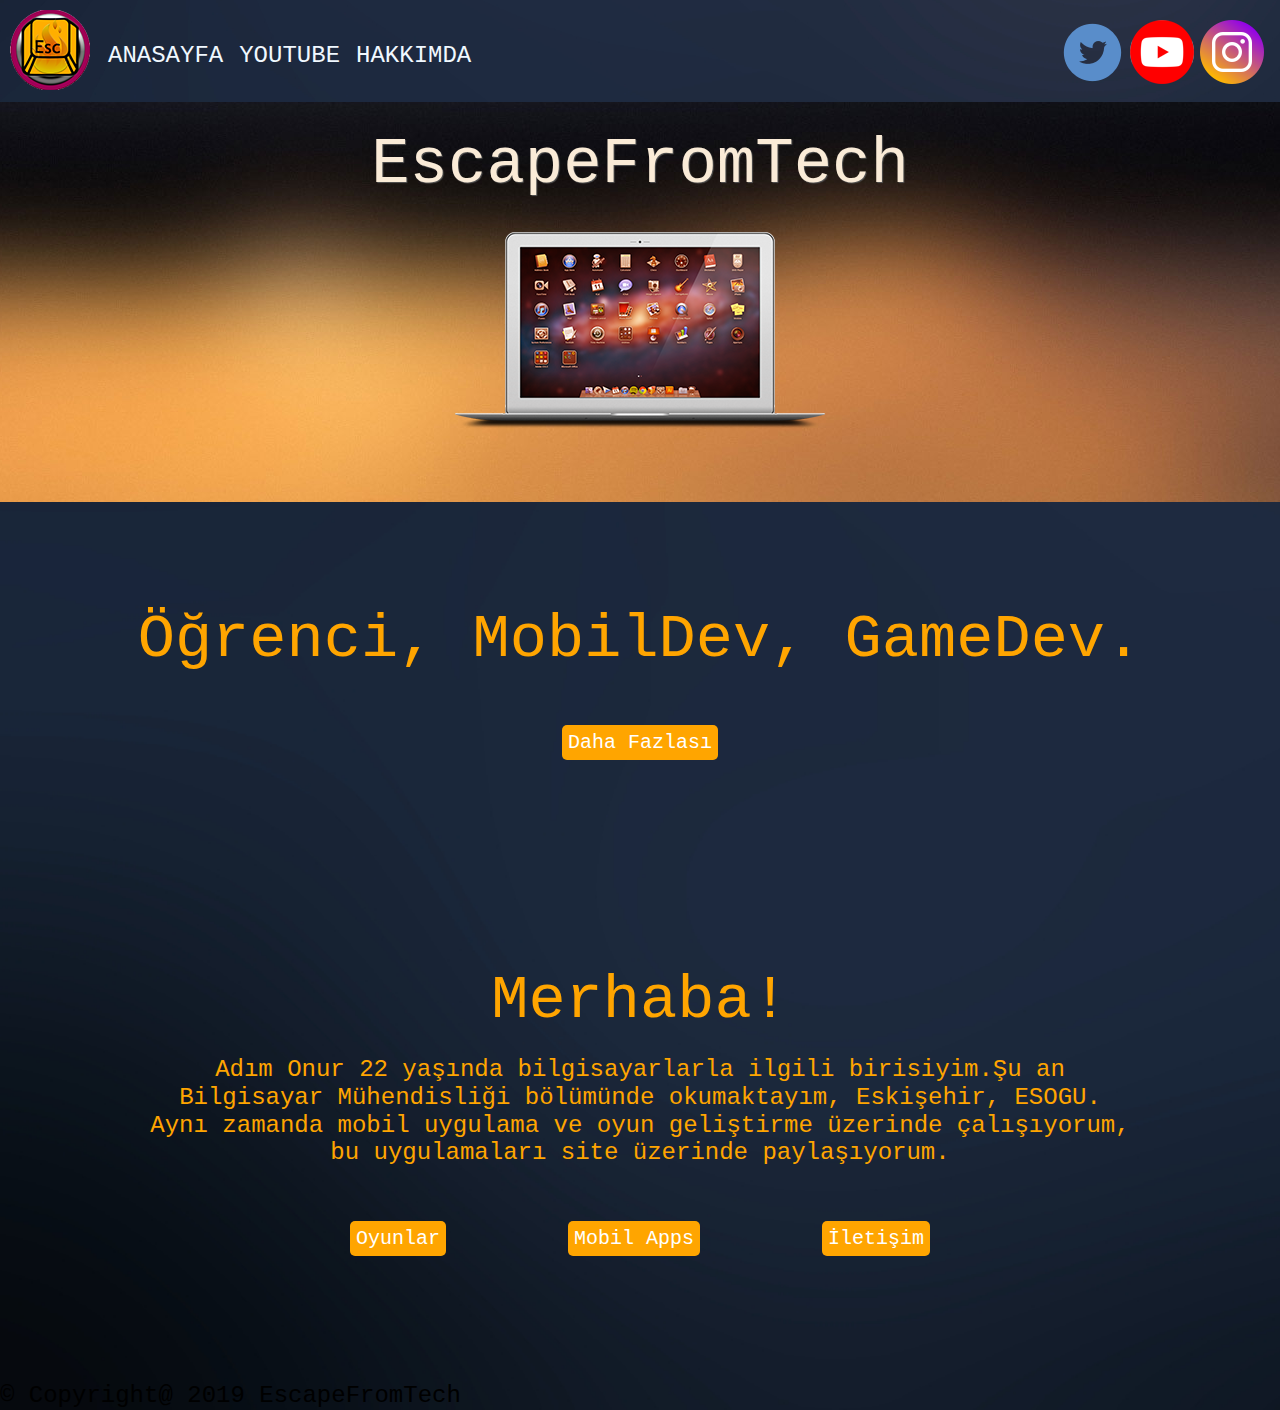
<file: index.html>
<!DOCTYPE html>
<html lang="en">
<head>
    <meta charset="UTF-8">
    <title>EscapeFromTech</title>
    <link rel="stylesheet" href="/css/normalize.css">
    <link rel="stylesheet" href="/css/custom.css">
</head>

<body>
    <div class="wrapper">
        <header>
            <div class="container">
                <div class="logo"><img src="img/logo.png" />
                </div>
                <nav>

                    <ul>
                        <li><a href="#middle">HAKKIMDA</a></li>
                        <li><a href="https://www.youtube.com/channel/UCalJQ45NyMzMvPqK5n0xYEA?view_as=subscriber">YOUTUBE</a></li>
                        <li><a href="index.html">ANASAYFA</a></li>
                    </ul>
                    <div class="instagram"><a href="https://www.instagram.com/?hl=tr"><img src="img/logo_instagram.png" /></a>
                    </div>
                    <div class="youtube"><a href="https://www.youtube.com/channel/UCalJQ45NyMzMvPqK5n0xYEA?view_as=subscriber"><img src="img/logo_youtube.png"  /></a>
                    </div>
                    <div class="twitter"><a href="https://twitter.com/login?lang=tr"><img src="img/logo_twitter.png" /></a>
                    </div>

                    <div class="clear"></div>
                </nav>
                <div class="slider">
                   
                    <p class="text">EscapeFromTech</p>
                    <div class="slider_img"><img src="img/slider_img.png" />
                    </div>
                </div>
            </div>
        </header>
        
        
        <section>
            <header class="home">
                Öğrenci, MobilDev, GameDev.     
            </header>
            <a class="mybutton" href="#middle">Daha Fazlası</a>
        </section>
        
        <section class="par" id="middle">
            <header>
                Merhaba!
            </header>
            <nav>
                Adım Onur 22 yaşında bilgisayarlarla ilgili birisiyim.Şu an<br> Bilgisayar Mühendisliği bölümünde okumaktayım, Eskişehir, ESOGU.<br> Aynı zamanda mobil uygulama ve oyun geliştirme üzerinde çalışıyorum,<br>bu uygulamaları site üzerinde paylaşıyorum.
            </nav>
            <ul>
                <a class="mybutton" href="pages/oyunlar.html">Oyunlar</a>
                <a class="mybutton" href="pages/mobilapps.html">Mobil Apps</a>
                <a class="mybutton" href="pages/iletisim.html">İletişim</a>
            </ul>
        </section>
        
        
    </div>

<footer>&copy; Copyright@ 2019 EscapeFromTech</footer>
</body>
</html>
</file>
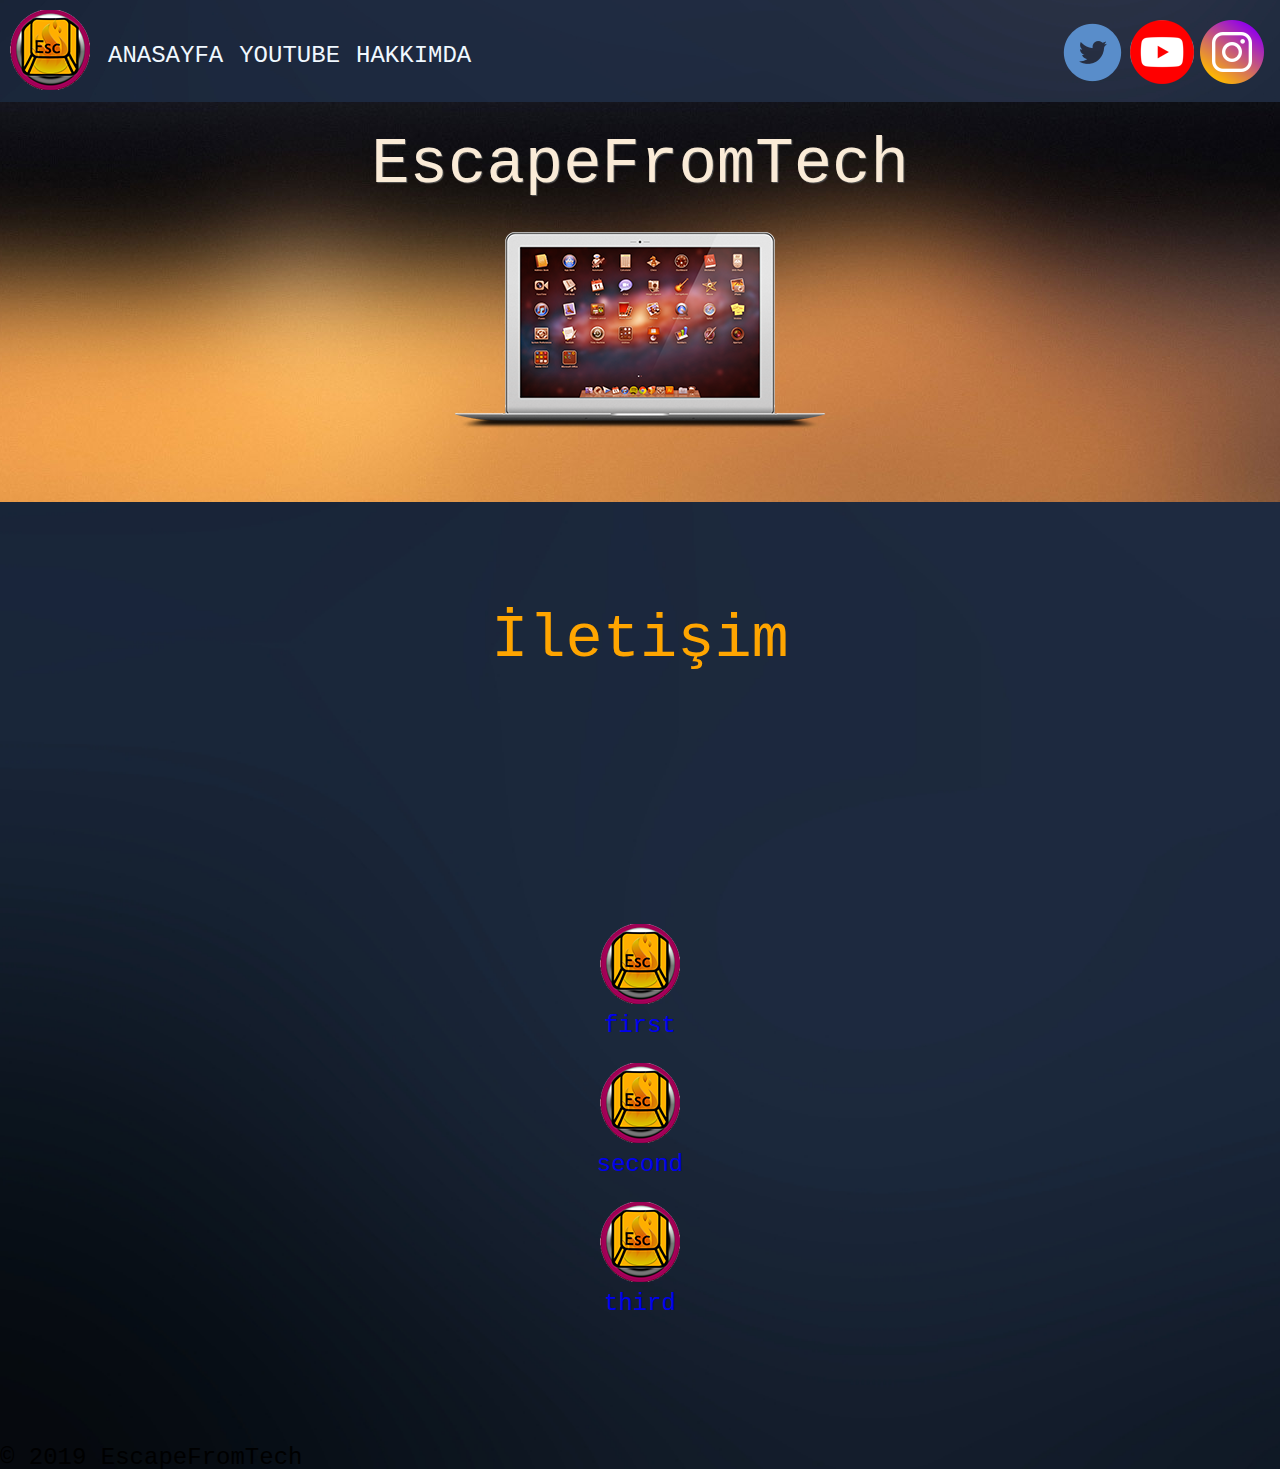
<file: pages/iletisim.html>
<!DOCTYPE html>
<html lang="en">
<head>
    <meta charset="UTF-8">
    <title>EscapeFromTech</title>
    <link rel="stylesheet" href="/css/normalize.css">
    <link rel="stylesheet" href="/css/custom.css">
</head>

<body>
    <div class="wrapper">
        <header>
            <div class="container">
                <div class="logo"><img src="../img/logo.png" />
                </div>
                <nav>

                    <ul>
                        <li><a href="#">HAKKIMDA</a></li>
                        <li><a href="https://www.youtube.com/channel/UCalJQ45NyMzMvPqK5n0xYEA?view_as=subscriber">YOUTUBE</a></li>
                        <li><a href="../index.html">ANASAYFA</a></li>
                    </ul>
                    <div class="instagram"><a href="https://www.instagram.com/?hl=tr"><img src="../img/logo_instagram.png" /></a>
                    </div>
                    <div class="youtube"><a href="https://www.youtube.com/channel/UCalJQ45NyMzMvPqK5n0xYEA?view_as=subscriber"><img src="../img/logo_youtube.png"  /></a>
                    </div>
                    <div class="twitter"><a href="https://twitter.com/login?lang=tr"><img src="../img/logo_twitter.png" /></a>
                    </div>

                    <div class="clear"></div>
                </nav>
                <div class="slider">
                   
                    <p class="text">EscapeFromTech</p>
                    <div class="slider_img"><img src="../img/slider_img.png" />
                    </div>
                </div>
            </div>
        </header>
        
         <section>
            <header class="iletisim">
                İletişim
            </header>
        </section>
        
        <section class="features">
            
            <figure>
                <a href="#" target="_blank"><img src="../img/logo.png" alt="first"></a>
                <figcaption>
                    <a href="#" target="_blank">first</a>
                </figcaption>
            </figure>

            <figure>
                <a href="#" target="_blank"><img src="../img/logo.png" alt="second"></a>
                <figcaption>
                    <a href="#" target="_blank">second</a>
                </figcaption>
            </figure>

            <figure>
                <a href="#" target="_blank"><img src="../img/logo.png" alt="third"></a>
                <figcaption>
                        <a href="#" target="_blank">third</a>
                </figcaption>
            </figure>
        </section>
        
        
        <footer>&copy; 2019 EscapeFromTech</footer>
</body>
</html>
</file>
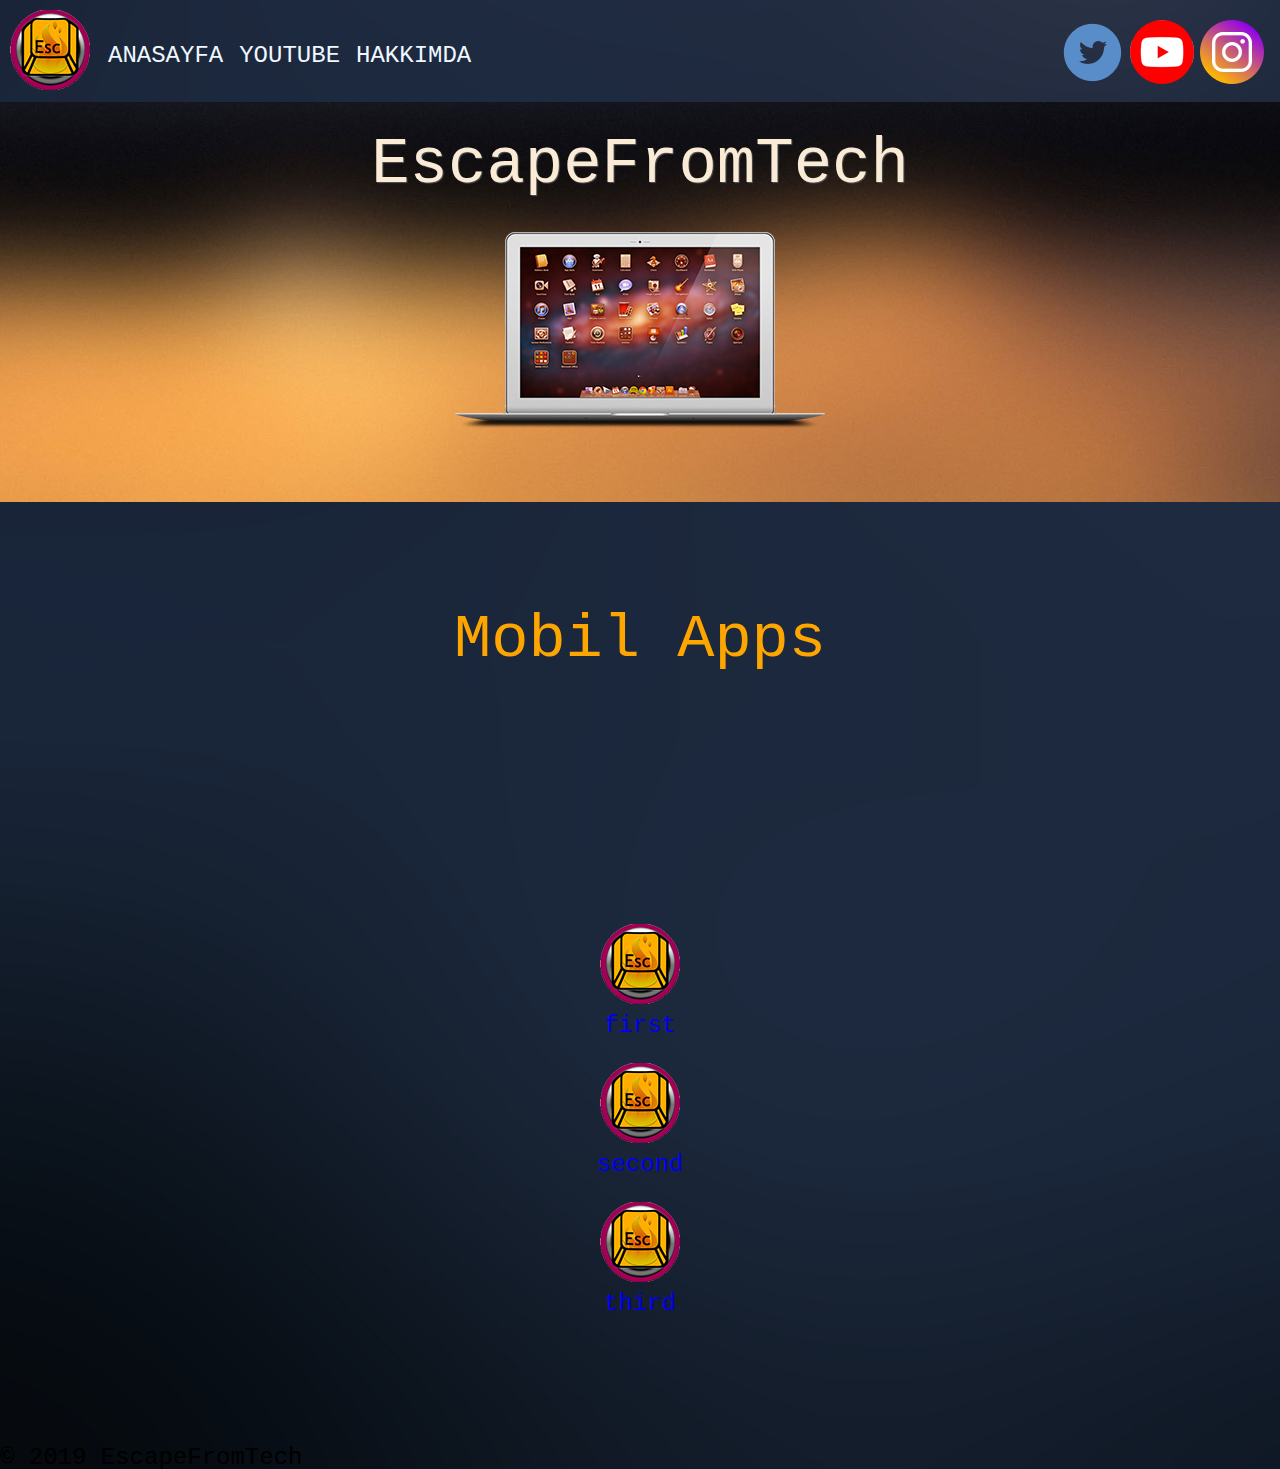
<file: pages/mobilapps.html>
<!DOCTYPE html>
<html lang="en">
<head>
    <meta charset="UTF-8">
    <title>EscapeFromTech</title>
    <link rel="stylesheet" href="/css/normalize.css">
    <link rel="stylesheet" href="/css/custom.css">
</head>

<body>
    <div class="wrapper">
        <header>
            <div class="container">
                <div class="logo"><img src="../img/logo.png" />
                </div>
                <nav>

                    <ul>
                        <li><a href="#">HAKKIMDA</a></li>
                        <li><a href="https://www.youtube.com/channel/UCalJQ45NyMzMvPqK5n0xYEA?view_as=subscriber">YOUTUBE</a></li>
                        <li><a href="../index.html">ANASAYFA</a></li>
                    </ul>
                    <div class="instagram"><a href="https://www.instagram.com/?hl=tr"><img src="../img/logo_instagram.png" /></a>
                    </div>
                    <div class="youtube"><a href="https://www.youtube.com/channel/UCalJQ45NyMzMvPqK5n0xYEA?view_as=subscriber"><img src="../img/logo_youtube.png"  /></a>
                    </div>
                    <div class="twitter"><a href="https://twitter.com/login?lang=tr"><img src="../img/logo_twitter.png" /></a>
                    </div>

                    <div class="clear"></div>
                </nav>
                <div class="slider">
                   
                    <p class="text">EscapeFromTech</p>
                    <div class="slider_img"><img src="../img/slider_img.png" />
                    </div>
                </div>
            </div>
        </header>
        
         <section>
            <header class="videos">
                Mobil Apps
            </header>
        </section>
        
        <section class="features">
            
            <figure>
                <a href="#" target="_blank"><img src="../img/logo.png" alt="first"></a>
                <figcaption>
                    <a href="#" target="_blank">first</a>
                </figcaption>
            </figure>

            <figure>
                <a href="#" target="_blank"><img src="../img/logo.png" alt="second"></a>
                <figcaption>
                    <a href="#" target="_blank">second</a>
                </figcaption>
            </figure>

            <figure>
                <a href="#" target="_blank"><img src="../img/logo.png" alt="third"></a>
                <figcaption>
                        <a href="#" target="_blank">third</a>
                </figcaption>
            </figure>
        </section>
        
        
        <footer>&copy; 2019 EscapeFromTech</footer>
</body>
</html>
</file>
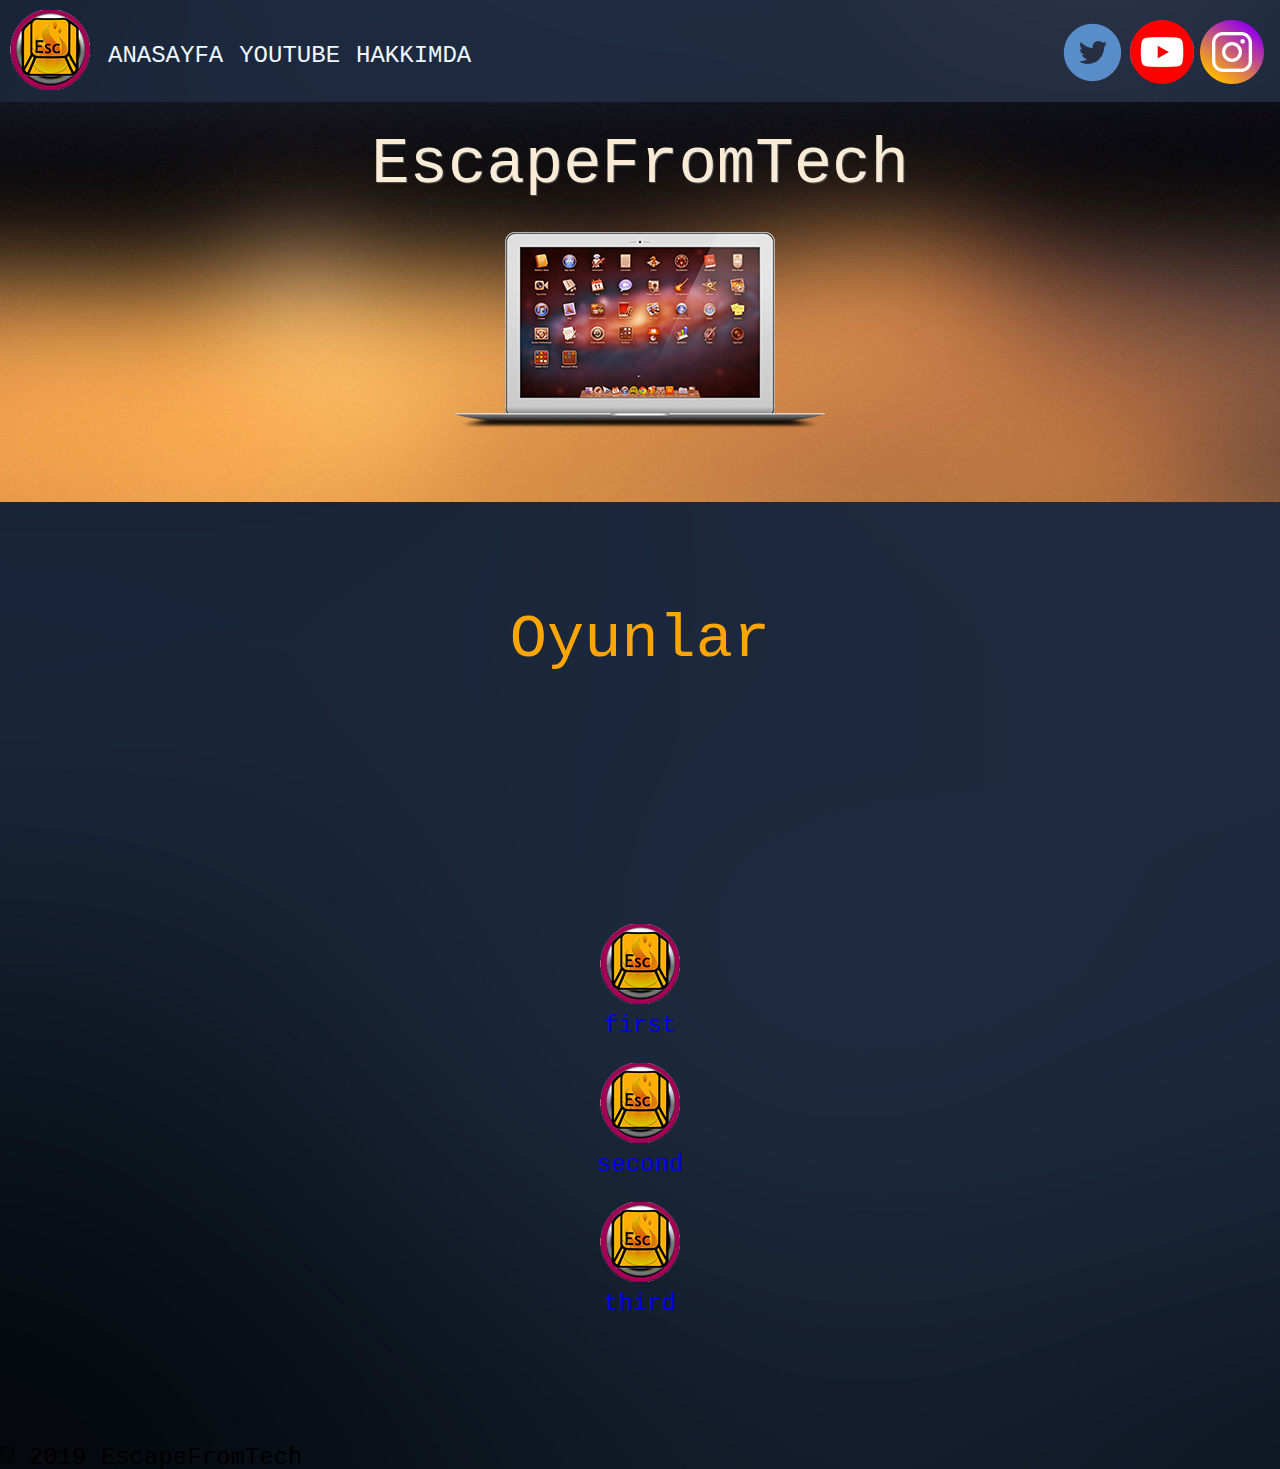
<file: pages/oyunlar.html>
<!DOCTYPE html>
<html lang="en">
<head>
    <meta charset="UTF-8">
    <title>EscapeFromTech</title>
    <link rel="stylesheet" href="/css/normalize.css">
    <link rel="stylesheet" href="/css/custom.css">
</head>

<body>
    <div class="wrapper">
        <header>
            <div class="container">
                <div class="logo"><img src="../img/logo.png" />
                </div>
                <nav>

                    <ul>
                        <li><a href="#">HAKKIMDA</a></li>
                        <li><a href="https://www.youtube.com/channel/UCalJQ45NyMzMvPqK5n0xYEA?view_as=subscriber">YOUTUBE</a></li>
                        <li><a href="../index.html">ANASAYFA</a></li>
                    </ul>
                    <div class="instagram"><a href="https://www.instagram.com/?hl=tr"><img src="../img/logo_instagram.png" /></a>
                    </div>
                    <div class="youtube"><a href="https://www.youtube.com/channel/UCalJQ45NyMzMvPqK5n0xYEA?view_as=subscriber"><img src="../img/logo_youtube.png"  /></a>
                    </div>
                    <div class="twitter"><a href="https://twitter.com/login?lang=tr"><img src="../img/logo_twitter.png" /></a>
                    </div>

                    <div class="clear"></div>
                </nav>
                <div class="slider">
                   
                    <p class="text">EscapeFromTech</p>
                    <div class="slider_img"><img src="../img/slider_img.png" />
                    </div>
                </div>
            </div>
        </header>
        
         <section>
            <header class="games">
                Oyunlar
            </header>
        </section>
        
        <section class="features">
            
            <figure>
                <a href="#" target="_blank"><img src="../img/logo.png" alt="first"></a>
                <figcaption>
                    <a href="#" target="_blank">first</a>
                </figcaption>
            </figure>

            <figure>
                <a href="#" target="_blank"><img src="../img/logo.png" alt="second"></a>
                <figcaption>
                    <a href="#" target="_blank">second</a>
                </figcaption>
            </figure>

            <figure>
                <a href="#" target="_blank"><img src="../img/logo.png" alt="third"></a>
                <figcaption>
                        <a href="#" target="_blank">third</a>
                </figcaption>
            </figure>
        </section>
        
        
        <footer>&copy; 2019 EscapeFromTech</footer>
</body>
</html>
</file>
<file: css/custom.css>
html {
    scroll-behavior: smooth
}

ul,
li {
    padding: 0;
}

li {
    list-style: none;
}

a {
    text-decoration: none;
}

.logo {
    padding: 10px;
    margin-left: 50px;
    float: left;
    width: 80px;
    height: 80px;
    margin: 0px 0px;
}



.twitter {
    padding: 10px;
    margin-left: 50px;
    float: right;
    width: 50px;
    height: 50px;
    margin: 0px 0px;
}


.youtube {
    padding: 10px;
    margin-left: 50px;
    float: right;
    width: 50px;
    height: 50px;
    margin: 0px 0px;
}

.instagram {
    margin-right: 50px;
    padding: 10px;
    margin-left: 50px;
    float: right;
    width: 50px;
    height: 50px;
    margin: 0px 0px;
}

.container {
    margin-left: 0;
    margin-top: 0;
    overflow: hidden;
    background: url('../img/background_nav_menu.png') no-repeat center 50%;

}


.clear {
    clear: both;
}

body {
    font-family: monospace;
    font-size: 24px;
    background: url('../img/background_nav_menu.png');
    background-repeat: repeat;
    background-size: cover;
}

header {
    background: #F2F5F4;
}

header nav {
    margin-top: 10px;
    margin-right: 20px;
}


header nav ul {

    float: left;
}

header nav ul li {
    float: right;
    padding: 8px;

}

header nav ul li a {
    color: aliceblue
}

header nav ul li a:hover {
    color: orange;
}


.slider {
    height: 400px;
    background: url('../img/bg.jpg') no-repeat center 50%;
    background size: cover;
    position: relative;
}

.slider p.text {
    position: absolute;
    left: 50%;
    transform: translate(-50%, -50%);
    font-size: 64px;
    text-align: center;
    color: antiquewhite;
    text-shadow: 1px 1px 1px #555;
}

.slider_img {
    text-align: center;
    padding-top: 130px;
}

section header {
    margin-top: 0px;
    font-family: monospace;
    font-size: 62px;
    margin-bottom: 20px;
    color: #FFA500;

}


section {

    text-align: center;
    padding: 8%;
    color: #FFA500
}

section .mybutton {
    font-family: monospace;
    font-size: 20px;
    color: #fff;
    background: #FFA500;
    display: inline-flex;
    padding: 6px;
    margin-top: 30px;
    margin-right: 5%;
    margin-left: 5%;
    border: none;
    border-radius: 5px;
}

section header {
    background-color: transparent;
}

@media screen and (max-width: 1140px) {
    section nav {
        font-family: 'Roboto Thin';
        font-size: 24px;
        line-height: 36px;
        text-align: left;
        display: inline-flex;
        flex-direction: column;
        align-items: center;
    }

    li {
        font-size: 24px;
    }

    p {
        font-size: 14px;
    }




    .features {
        display: flex;
        flex-direction: row;
        position: relative;
        top: -40px;
    }

    .features figure img {
        border-radius: 50%;
        width: 200px;
        height: 200px;
    }

    figure figcaption {
        font-family: 'Roboto Black';
        font-size: 24px;
        margin-top: 10px;
        margin-bottom: 100px;
    }
}

@media screen and (max-width: 760px) {
    .features {
        display: block;
    }

    li {
        font-size: 14px;
    }

    p {
        font-size: 14px;
    }



    section header {
        font-size: 42px;
    }

    .games {
        margin-top: 50px;
    }

    .features figure:first-child {
        padding-top: 100px;
    }

    section nav {
        font-size: 16px;
        line-height: 36px;
    }

    footer {
        font-size: 10px;
    }

    header .logo a {
        height: 50px;
        width: 60px;
        background-size: 50px;
    }

}

@media screen and (max-width: 600px) {
    li {
        font-size: 12px;
    }

    p {
        font-size: 14px;
    }

    .twitter {
        padding: 10px;

        float: left;
       width: 30px;
        height: 10px;
        margin: 0px 0px;
    }

    .youtube {
        padding: 10px;

        float: left;
        width: 30px;
        height: 10px;
        margin: 0px 0px;
    }

    .instagram {
        padding: 10px;

        float: left;
        width: 30px;
        height: 10px;
        margin: 0px 0px;
        ;
    }


    section nav {
        font-size: 14px;
        line-height: 26px;
    }

    section .mybutton {
        font-size: 12px;
    }

    section .mybutton:hover {
        color: darkred;
        font-size: 14px;
        margin-top: 29px;
    }
footer {
    font-family: 'Roboto Thin';
    text-align: center;
    background-attachment: scroll;
    background-position: 0% 0%;
    position: fixed;
    bottom: 0pt;
}
</file>
